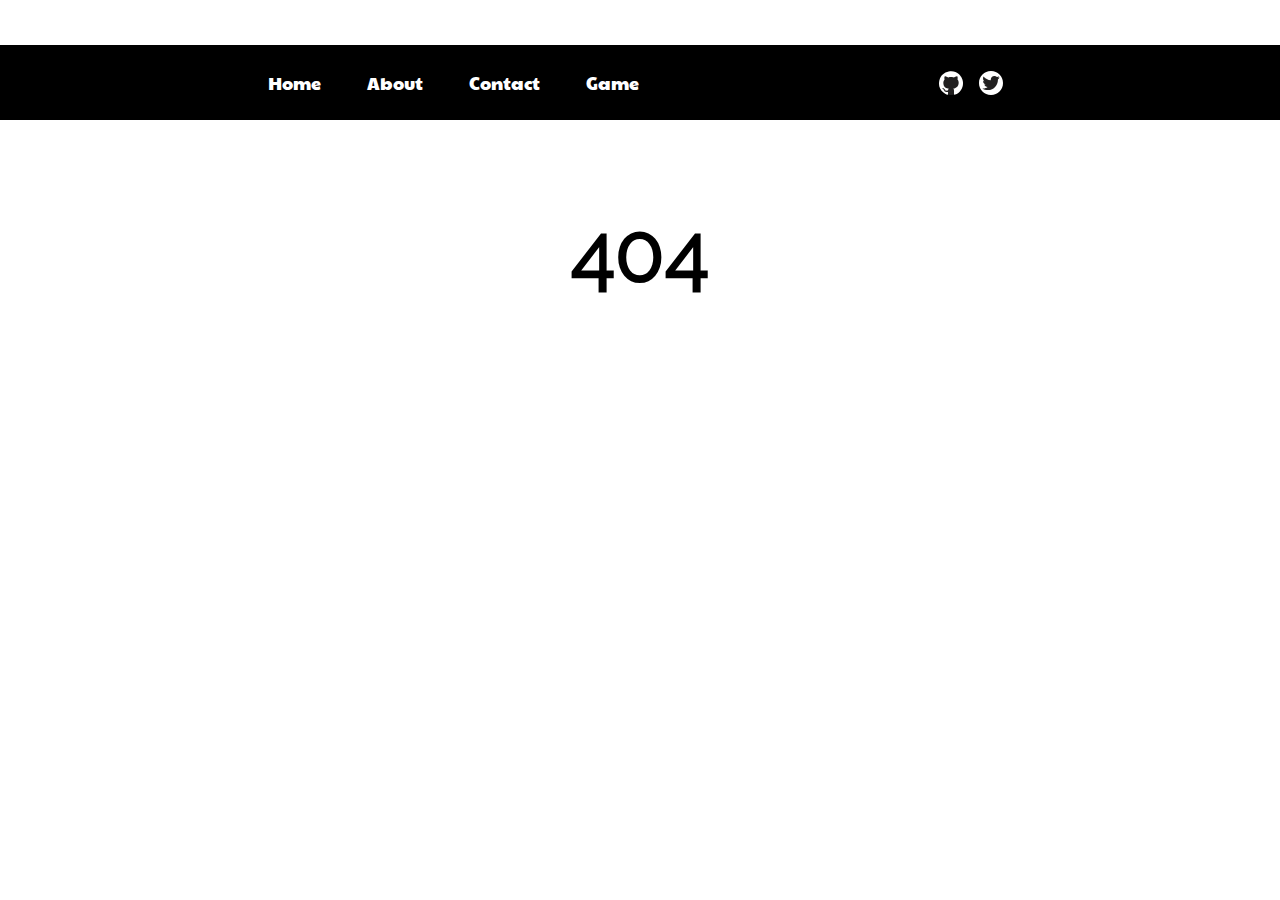
<file: index.html>
<!DOCTYPE html><html lang="en"><head><meta charset="utf-8"><meta name="viewport" content="width=device-width,initial-scale=1"><meta name="viewport" content="width=974"><link rel="shortcut icon" href="/favicon.ico"><title>Max Fadeev</title><link href="/static/css/main.d45c7eed.css" rel="stylesheet"></head><body><div id="root"><div data-reactroot="" data-reactid="1" data-react-checksum="-392172824"><header class="header" data-reactid="2"><nav class="nav" data-reactid="3"><ul data-reactid="4"><li data-reactid="5"><a href="/" data-reactid="6">Home</a></li><li data-reactid="7"><a href="/about" data-reactid="8">About</a></li><li data-reactid="9"><a href="/contact" data-reactid="10">Contact</a></li><li data-reactid="11"><a href="/game" data-reactid="12">Game</a></li></ul></nav><ul class="icons" data-reactid="13"><li data-reactid="14"><a target="_blank" rel="noopener" href="https://github.com/maxfadeev" data-reactid="15"><img src="/img/github.svg" alt="github" data-reactid="16"></a></li><li data-reactid="17"><a target="_blank" rel="noopener" href="https://twitter.com/_maxfadeev" data-reactid="18"><img src="/img/twitter.svg" alt="twitter" data-reactid="19"></a></li></ul></header><main class="content" data-reactid="20"><div class="home" data-reactid="21"><h2 data-reactid="22">Welcome!</h2><p data-reactid="23"><!-- react-text: 24 -->My name is Max Fadeev. I am a Developer. Read a little bit more about me <!-- /react-text --><a href="/about" data-reactid="25">here</a><!-- react-text: 26 -->. If you don't need the information about me, you can just play a little <!-- /react-text --><a href="/game" data-reactid="27">game</a><!-- react-text: 28 -->.<!-- /react-text --></p><p data-reactid="29"><!-- react-text: 30 -->Fill free to <!-- /react-text --><a href="/contact" data-reactid="31">contact</a><!-- react-text: 32 --> me.<!-- /react-text --></p><p data-reactid="33">Here is a desert, me and an orange =).</p><img src="/img/desert.jpg" alt="desert" data-reactid="34"></div><footer class="footer" data-reactid="35"><span class="footer-copyright" data-reactid="36"><!-- react-text: 37 -->© <!-- /react-text --><!-- react-text: 38 -->2019<!-- /react-text --><!-- react-text: 39 --> - Max Fadeev<!-- /react-text --></span><ul class="icons" data-reactid="40"><li data-reactid="41"><a target="_blank" rel="noopener" href="https://github.com/maxfadeev" data-reactid="42"><img src="/img/github-black.svg" alt="github" data-reactid="43"></a></li><li data-reactid="44"><a target="_blank" rel="noopener" href="https://twitter.com/_maxfadeev" data-reactid="45"><img src="/img/twitter-black.svg" alt="twitter" data-reactid="46"></a></li></ul></footer></main></div></div><script type="text/javascript" src="/static/js/main.704d7cce.js"></script></body></html>
</file>
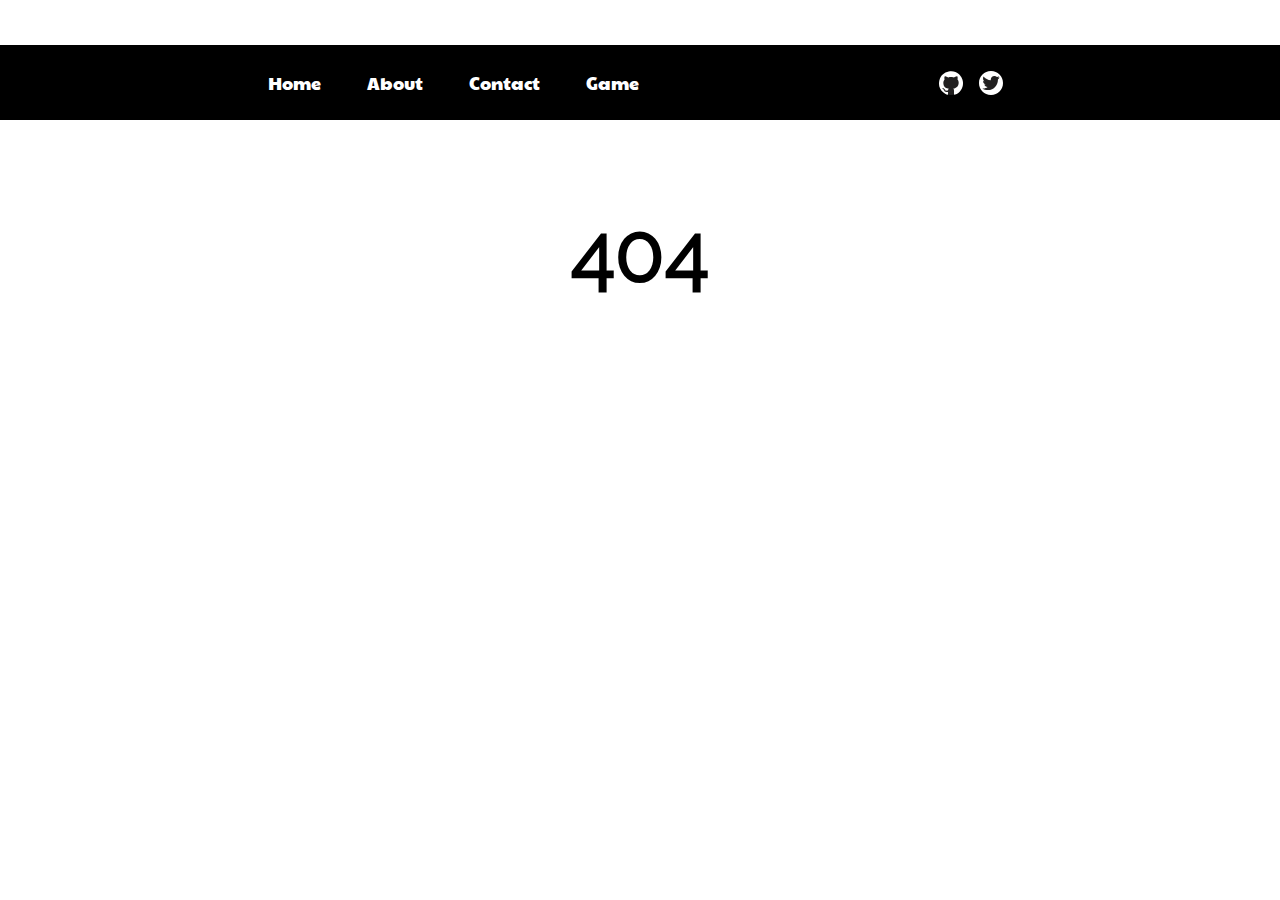
<file: 200.html>
<!doctype html><html lang="en"><head><meta charset="utf-8"><meta name="viewport" content="width=device-width,initial-scale=1"><meta name="viewport" content="width=974"><link rel="shortcut icon" href="/favicon.ico"><title>React App</title><link href="/static/css/main.d45c7eed.css" rel="stylesheet"></head><body><div id="root"></div><script type="text/javascript" src="/static/js/main.704d7cce.js"></script></body></html>
</file>
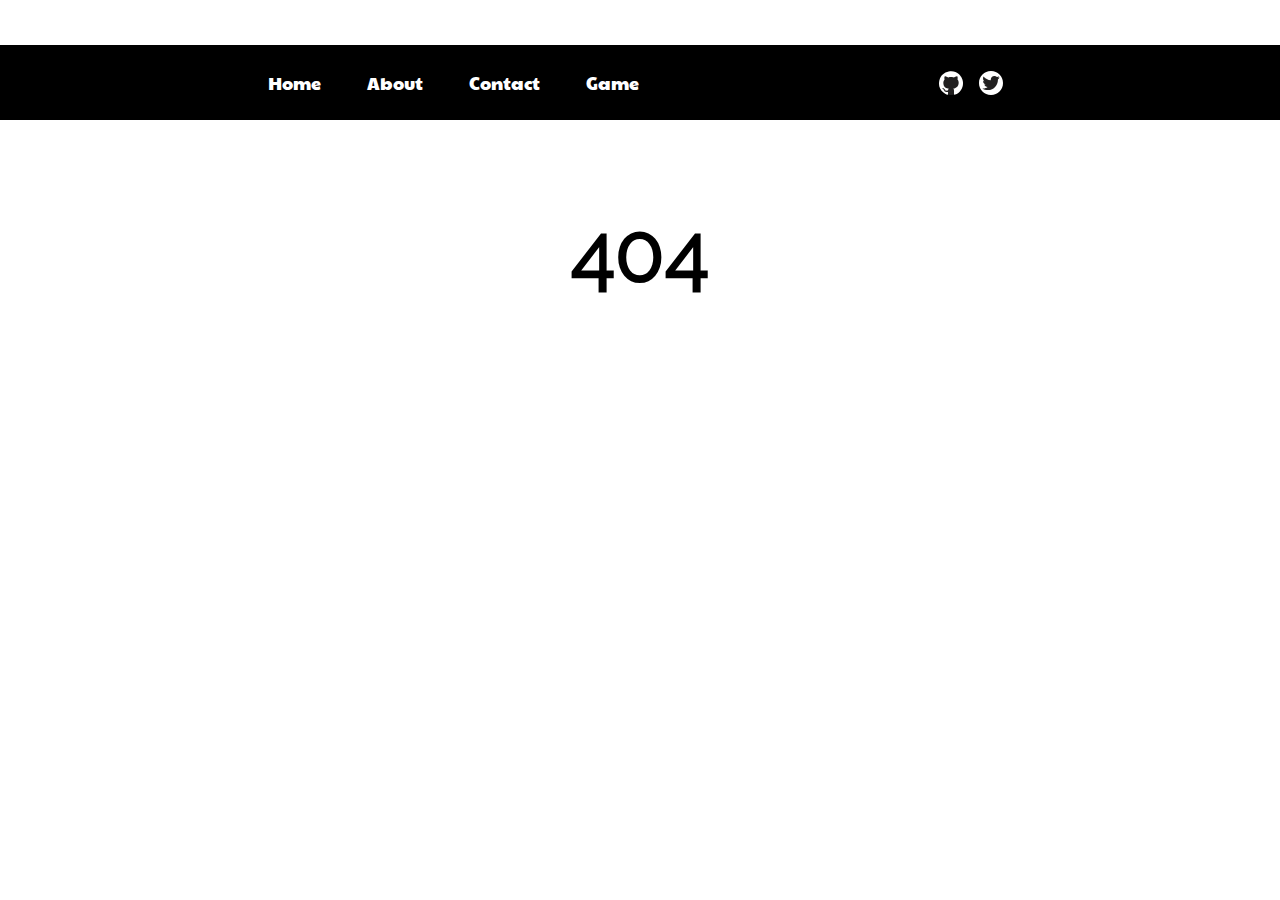
<file: about.html>
<!DOCTYPE html><html lang="en"><head><meta charset="utf-8"><meta name="viewport" content="width=device-width,initial-scale=1"><meta name="viewport" content="width=974"><link rel="shortcut icon" href="/favicon.ico"><title>About</title><link href="/static/css/main.d45c7eed.css" rel="stylesheet"></head><body><div id="root"><div data-reactroot="" data-reactid="1" data-react-checksum="-1489523738"><header class="header" data-reactid="2"><nav class="nav" data-reactid="3"><ul data-reactid="4"><li data-reactid="5"><a href="/" data-reactid="6">Home</a></li><li data-reactid="7"><a href="/about" data-reactid="8">About</a></li><li data-reactid="9"><a href="/contact" data-reactid="10">Contact</a></li><li data-reactid="11"><a href="/game" data-reactid="12">Game</a></li></ul></nav><ul class="icons" data-reactid="13"><li data-reactid="14"><a target="_blank" rel="noopener" href="https://github.com/maxfadeev" data-reactid="15"><img src="/img/github.svg" alt="github" data-reactid="16"></a></li><li data-reactid="17"><a target="_blank" rel="noopener" href="https://twitter.com/_maxfadeev" data-reactid="18"><img src="/img/twitter.svg" alt="twitter" data-reactid="19"></a></li></ul></header><main class="content" data-reactid="20"><div class="about" data-reactid="21"><div class="image" data-reactid="22"><img alt="max" src="/img/max.jpg" data-reactid="23"></div><h2 data-reactid="24">About</h2><p data-reactid="25">Hi, I am Max Fadeev. I'm a Developer mostly specializing in Web technologies. Recent years, I devote more attention to JavaScript, React, Node.js, Electron and more. I really love my job and get inspired by the community more and more.</p><p data-reactid="26">Also I like table tennis, it is an amazing game which requires an ability to think and make decisions faster than you can say Jack Robinson(this could be helpful for work).</p><p data-reactid="27"><!-- react-text: 28 -->By the way, in case you are a bit tired and want to get some rest, you can play a little <!-- /react-text --><a href="/game" data-reactid="29">game</a><!-- react-text: 30 --> of my childhood called <!-- /react-text --><a target="_blank" rel="noopener" href="https://en.wikipedia.org/wiki/Bulls_and_Cows" data-reactid="31">"Bulls and Cows"</a><!-- react-text: 32 -->(We used to call it just "Numbers").<!-- /react-text --></p><p data-reactid="33"><!-- react-text: 34 -->In any case, fill free to <!-- /react-text --><a href="/contact" data-reactid="35">contact</a><!-- react-text: 36 --> me.<!-- /react-text --></p></div><footer class="footer" data-reactid="37"><span class="footer-copyright" data-reactid="38"><!-- react-text: 39 -->© <!-- /react-text --><!-- react-text: 40 -->2019<!-- /react-text --><!-- react-text: 41 --> - Max Fadeev<!-- /react-text --></span><ul class="icons" data-reactid="42"><li data-reactid="43"><a target="_blank" rel="noopener" href="https://github.com/maxfadeev" data-reactid="44"><img src="/img/github-black.svg" alt="github" data-reactid="45"></a></li><li data-reactid="46"><a target="_blank" rel="noopener" href="https://twitter.com/_maxfadeev" data-reactid="47"><img src="/img/twitter-black.svg" alt="twitter" data-reactid="48"></a></li></ul></footer></main></div></div><script type="text/javascript" src="/static/js/main.704d7cce.js"></script></body></html>
</file>
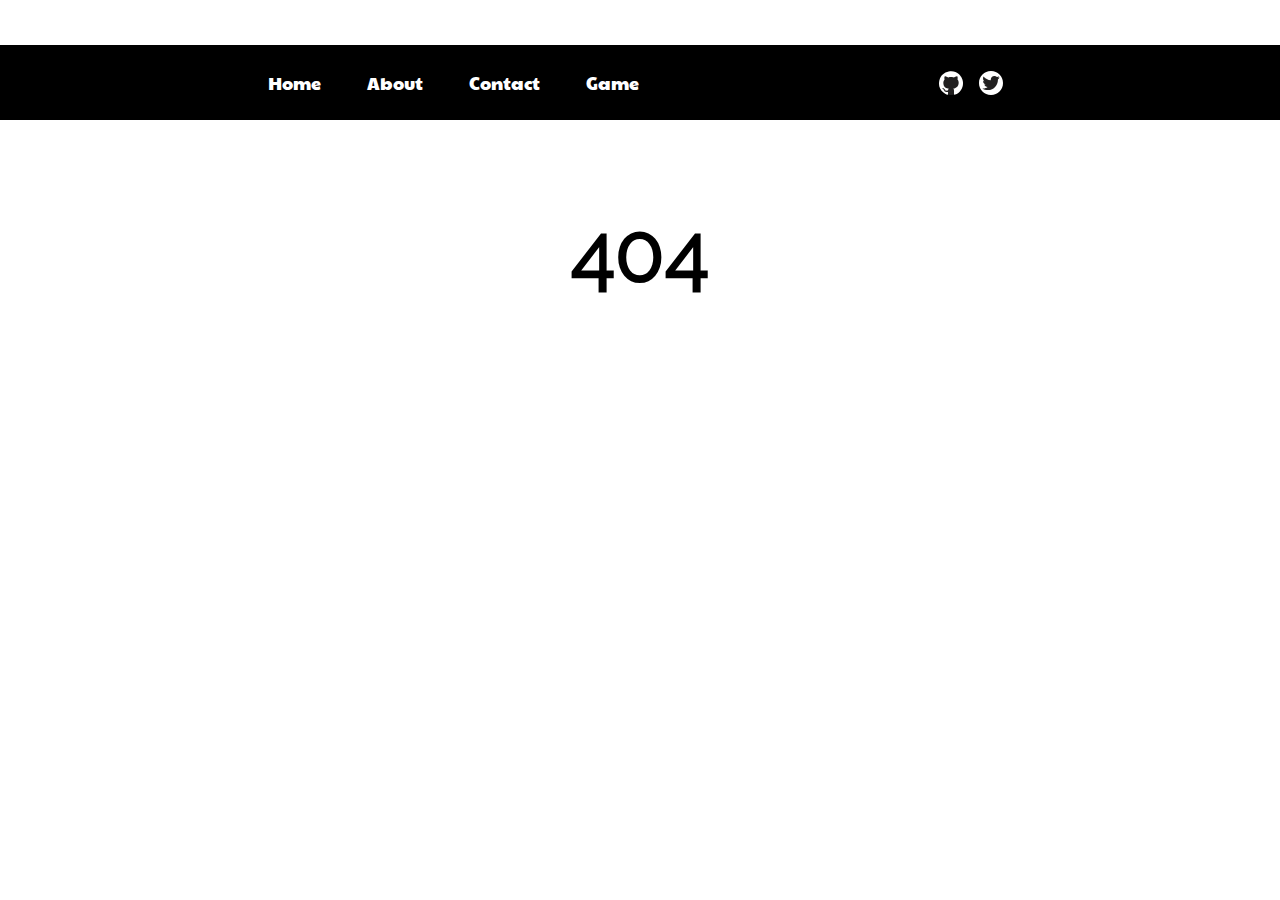
<file: contact.html>
<!DOCTYPE html><html lang="en"><head><meta charset="utf-8"><meta name="viewport" content="width=device-width,initial-scale=1"><meta name="viewport" content="width=974"><link rel="shortcut icon" href="/favicon.ico"><title>Contact</title><link href="/static/css/main.d45c7eed.css" rel="stylesheet"></head><body><div id="root"><div data-reactroot="" data-reactid="1" data-react-checksum="-65792595"><header class="header" data-reactid="2"><nav class="nav" data-reactid="3"><ul data-reactid="4"><li data-reactid="5"><a href="/" data-reactid="6">Home</a></li><li data-reactid="7"><a href="/about" data-reactid="8">About</a></li><li data-reactid="9"><a href="/contact" data-reactid="10">Contact</a></li><li data-reactid="11"><a href="/game" data-reactid="12">Game</a></li></ul></nav><ul class="icons" data-reactid="13"><li data-reactid="14"><a target="_blank" rel="noopener" href="https://github.com/maxfadeev" data-reactid="15"><img src="/img/github.svg" alt="github" data-reactid="16"></a></li><li data-reactid="17"><a target="_blank" rel="noopener" href="https://twitter.com/_maxfadeev" data-reactid="18"><img src="/img/twitter.svg" alt="twitter" data-reactid="19"></a></li></ul></header><main class="content" data-reactid="20"><div class="contact" data-reactid="21"><h2 data-reactid="22">Contact</h2><p data-reactid="23">If you have questions, an interesting topic for conversation, tempting offer or something else, fill free to contact me. Despite the fact that I'm an angry introvert =), I'am open for your propositions.</p><p data-reactid="24"><!-- react-text: 25 -->Find me on Twitter: <!-- /react-text --><a target="_blank" rel="noopener" href="https://twitter.com/_maxfadeev" data-reactid="26">@_maxfadeev</a></p><p data-reactid="27"><!-- react-text: 28 -->Find me on Github: <!-- /react-text --><a target="_blank" rel="noopener" href="https://github.com/maxfadeev" data-reactid="29">maxfadeev</a></p><p data-reactid="30"><!-- react-text: 31 -->Mail me: <!-- /react-text --><a href="mailto:mail@maxfadeev.com" data-reactid="32">mail@maxfadeev.com</a></p></div><footer class="footer" data-reactid="33"><span class="footer-copyright" data-reactid="34"><!-- react-text: 35 -->© <!-- /react-text --><!-- react-text: 36 -->2019<!-- /react-text --><!-- react-text: 37 --> - Max Fadeev<!-- /react-text --></span><ul class="icons" data-reactid="38"><li data-reactid="39"><a target="_blank" rel="noopener" href="https://github.com/maxfadeev" data-reactid="40"><img src="/img/github-black.svg" alt="github" data-reactid="41"></a></li><li data-reactid="42"><a target="_blank" rel="noopener" href="https://twitter.com/_maxfadeev" data-reactid="43"><img src="/img/twitter-black.svg" alt="twitter" data-reactid="44"></a></li></ul></footer></main></div></div><script type="text/javascript" src="/static/js/main.704d7cce.js"></script></body></html>
</file>
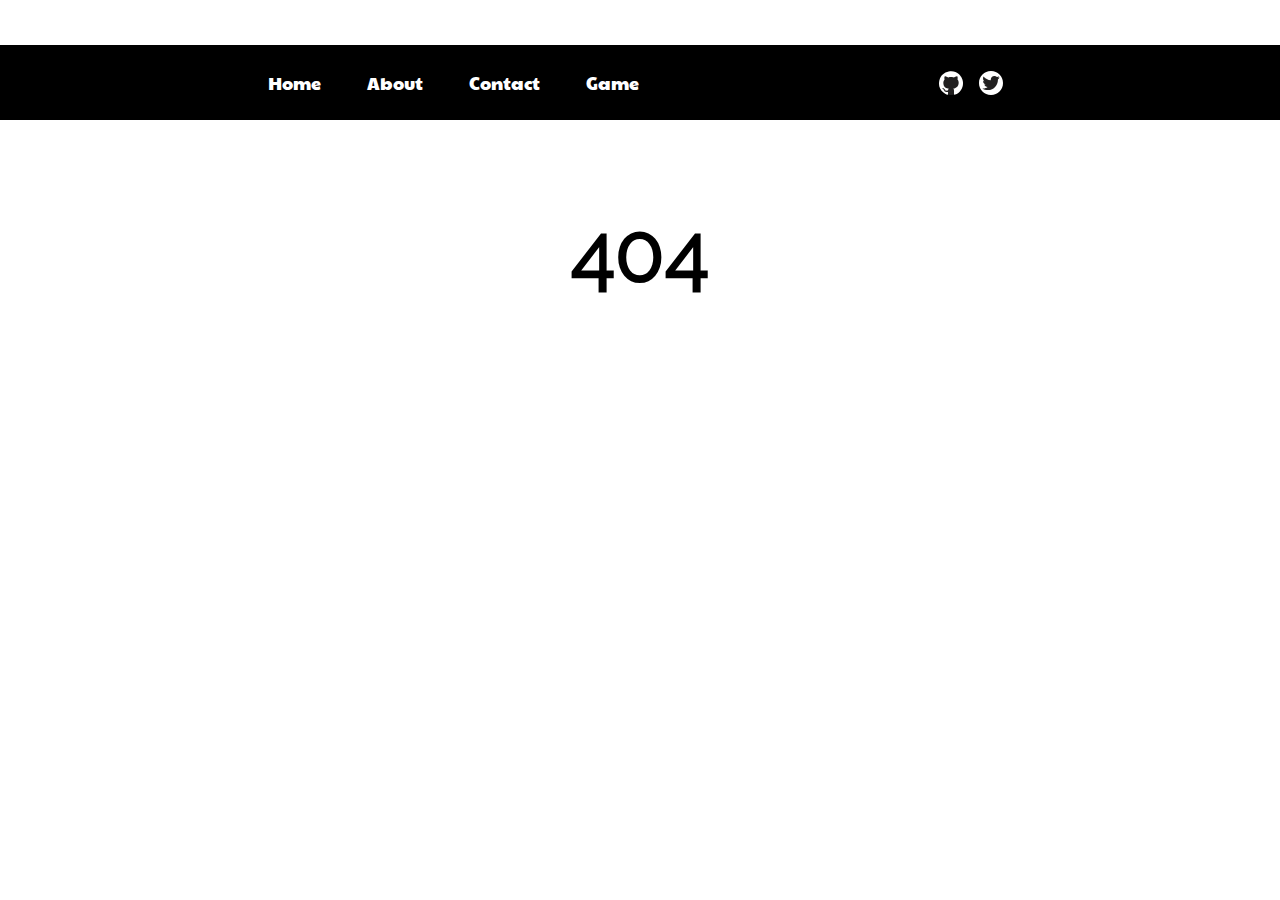
<file: game.html>
<!DOCTYPE html><html lang="en"><head><meta charset="utf-8"><meta name="viewport" content="width=device-width,initial-scale=1"><meta name="viewport" content="width=974"><link rel="shortcut icon" href="/favicon.ico"><title>Game</title><link href="/static/css/main.d45c7eed.css" rel="stylesheet"></head><body><div id="root"><div data-reactroot="" data-reactid="1" data-react-checksum="-1328954893"><header class="header" data-reactid="2"><nav class="nav" data-reactid="3"><ul data-reactid="4"><li data-reactid="5"><a href="/" data-reactid="6">Home</a></li><li data-reactid="7"><a href="/about" data-reactid="8">About</a></li><li data-reactid="9"><a href="/contact" data-reactid="10">Contact</a></li><li data-reactid="11"><a href="/game" data-reactid="12">Game</a></li></ul></nav><ul class="icons" data-reactid="13"><li data-reactid="14"><a target="_blank" rel="noopener" href="https://github.com/maxfadeev" data-reactid="15"><img src="/img/github.svg" alt="github" data-reactid="16"></a></li><li data-reactid="17"><a target="_blank" rel="noopener" href="https://twitter.com/_maxfadeev" data-reactid="18"><img src="/img/twitter.svg" alt="twitter" data-reactid="19"></a></li></ul></header><main class="content" data-reactid="20"><div id="game-container" data-reactid="21"><div data-reactid="22"><ul id="numeric-buttons" class="disable-select" data-reactid="23"><li data-reactid="24"><a href="" data-reactid="25">0</a></li><li data-reactid="26"><a href="" data-reactid="27">1</a></li><li data-reactid="28"><a href="" data-reactid="29">2</a></li><li data-reactid="30"><a href="" data-reactid="31">3</a></li><li data-reactid="32"><a href="" data-reactid="33">4</a></li><li data-reactid="34"><a href="" data-reactid="35">5</a></li><li data-reactid="36"><a href="" data-reactid="37">6</a></li><li data-reactid="38"><a href="" data-reactid="39">7</a></li><li data-reactid="40"><a href="" data-reactid="41">8</a></li><li data-reactid="42"><a href="" data-reactid="43">9</a></li></ul><ul id="typed-digits" class="disable-select" data-reactid="44"><li data-reactid="45"><a href="" data-reactid="46">.</a><span class="no-icon" data-reactid="47"></span></li><li data-reactid="48"><a href="" data-reactid="49">.</a><span class="no-icon" data-reactid="50"></span></li><li data-reactid="51"><a href="" data-reactid="52">.</a><span class="no-icon" data-reactid="53"></span></li><li data-reactid="54"><a href="" data-reactid="55">.</a><span class="no-icon" data-reactid="56"></span></li></ul><span class="success-message" data-reactid="57">Click on the numeric buttons above to make your guess</span><span class="score-button-stub disable-select" data-reactid="58">Guess</span><div id="results-list" class="visible" data-reactid="59"><div class="player-results" data-reactid="60"><ul class="guesses-list" data-reactid="61"></ul><ul class="scores-list" data-reactid="62"></ul></div><!-- react-text: 63 --><!-- /react-text --></div></div><div class="game-rules" data-reactid="64"><a href="" data-reactid="65">Show rules</a><div class="hidden" data-reactid="66"><p data-reactid="67">Bulls and Cows is an old, numerical version of code-breaking game for two players.</p><p data-reactid="68">It is played with 4 digits. The digits must be all different. Then, in turn, players try to guess their opponent's number who gives the number of matches. If the matching digits are in their right positions, they are "bulls"(green circle here), if in different positions, they are "cows"(orange circle here).</p><p data-reactid="69">The first one to reveal the other's secret number wins the game.</p><p data-reactid="70">You must follow rules listed below:</p><ul data-reactid="71"><li data-reactid="72">Zero can not be used as a first numeral of the whole number</li><li data-reactid="73">Same numeral can not be used twice</li><li data-reactid="74">Quantity of numerals must be 4, not more, not less</li><li data-reactid="75">You type your guess, then opponent's matching by turns</li></ul></div></div></div><!-- react-empty: 76 --></main></div></div><script type="text/javascript" src="/static/js/main.704d7cce.js"></script></body></html>
</file>
<file: static/css/main.d45c7eed.css>
body{margin:0;font-family:sans-serif}body,ul{padding:0}ul{list-style:none}img{max-width:100%}@font-face{font-family:Paytone One;src:url(/static/media/paytone-one.1cc667bb.woff2) format("woff2")}@font-face{font-family:Raleway;src:url(/static/media/raleway.9106435a.woff2) format("woff2")}.header{margin-top:45px;overflow:hidden;text-align:center;background-color:#000}.header .icons{display:inline-block;margin-top:26px}.header .icons li{float:left;margin:0 8px;border-radius:50%;background-color:hsla(48,45%,98%,.13)}.header .icons li,header .icons img{width:24px;height:24px}.nav{list-style:none;font-family:Paytone One}.nav ul{margin:0 auto;max-width:790px}.nav li{float:left}.nav a{display:block;padding:25px 23px;text-decoration:none;color:#fff;font-size:18px}.nav a:hover{border-bottom:7px solid #fff;padding-bottom:18px}.home a{color:orange}.about img{border-radius:50%;-webkit-animation:eMLfYp 1s forwards;animation:eMLfYp 1s forwards}.about .image{text-align:center;position:relative;border-radius:50%;margin:0 auto;width:214px;height:212px;background:rgba(0,0,0,.05)}.about a{color:orange}.contact a{color:orange}#numeric-buttons{width:100%;height:120px;padding:0;margin:0}#numeric-buttons li{font-family:Paytone One;font-size:32px;float:left;margin:0 10px;padding:2px 0}#numeric-buttons li a{text-decoration:none;color:#373737;text-shadow:0 1px 0 #333,0 2px 0 #393939,0 3px 0 #bbb,0 4px 0 #b9b9b9,0 5px 0 #111,0 6px 1px rgba(0,0,0,.1),0 0 5px rgba(0,0,0,.1),0 1px 3px rgba(0,0,0,.3),0 3px 5px rgba(0,0,0,.2),0 5px 10px rgba(0,0,0,.25),0 10px 10px rgba(0,0,0,.2),0 20px 20px rgba(0,0,0,.15)}#numeric-buttons li a:active{text-shadow:0 1px 0 #222,0 1px 0 #292929,0 2px 0 #bbb,0 3px 0 #111,0 6px 1px rgba(0,0,0,.1),0 0 5px rgba(0,0,0,.1),0 1px 3px rgba(0,0,0,.3),0 3px 5px rgba(0,0,0,.2),0 5px 10px rgba(0,0,0,.25),0 10px 10px rgba(0,0,0,.2)}#numeric-buttons li:active{padding-top:4px;padding-bottom:0}#numeric-buttons li a:focus{outline:none}.score-button{text-decoration:none;text-align:center;font-family:Paytone One;display:block;width:62px;height:44px;margin:2px auto;padding-top:18px;border-radius:50%;background-color:#373737;color:#fff;-webkit-box-shadow:0 1px 0 #333,0 2px 0 #393939,0 3px 0 #bbb,0 4px 0 #b9b9b9,0 5px 0 #111,0 6px 1px rgba(0,0,0,.1),0 0 5px rgba(0,0,0,.1),0 1px 3px rgba(0,0,0,.3),0 3px 5px rgba(0,0,0,.2),0 5px 10px rgba(0,0,0,.25),0 10px 10px rgba(0,0,0,.2),0 20px 20px rgba(0,0,0,.15);box-shadow:0 1px 0 #333,0 2px 0 #393939,0 3px 0 #bbb,0 4px 0 #b9b9b9,0 5px 0 #111,0 6px 1px rgba(0,0,0,.1),0 0 5px rgba(0,0,0,.1),0 1px 3px rgba(0,0,0,.3),0 3px 5px rgba(0,0,0,.2),0 5px 10px rgba(0,0,0,.25),0 10px 10px rgba(0,0,0,.2),0 20px 20px rgba(0,0,0,.15)}.score-button:active{-webkit-box-shadow:0 1px 0 #222,0 1px 0 #292929,0 2px 0 #bbb,0 3px 0 #111,0 6px 1px rgba(0,0,0,.1),0 0 5px rgba(0,0,0,.1),0 1px 3px rgba(0,0,0,.3),0 3px 5px rgba(0,0,0,.2),0 5px 10px rgba(0,0,0,.25),0 10px 10px rgba(0,0,0,.2);box-shadow:0 1px 0 #222,0 1px 0 #292929,0 2px 0 #bbb,0 3px 0 #111,0 6px 1px rgba(0,0,0,.1),0 0 5px rgba(0,0,0,.1),0 1px 3px rgba(0,0,0,.3),0 3px 5px rgba(0,0,0,.2),0 5px 10px rgba(0,0,0,.25),0 10px 10px rgba(0,0,0,.2);margin-top:4px;margin-bottom:0}.score-button-stub{text-decoration:none;text-align:center;font-family:Paytone One;display:block;width:62px;height:44px;margin:2px auto;padding-top:18px;border-radius:50%;background-color:#f7f7f7;color:#fff}.score-numerals li{display:inline-block;margin:0 3px}.score-numerals li span{margin:0;margin-left:3px}.guesses-list,.scores-list{margin:0;padding:0;float:left;width:50%}.guesses-list .guess:nth-child(odd),.scores-list .score:nth-child(odd){background-color:#efefef}.guesses-list .guess,.scores-list .score{font-family:Paytone One;font-size:15px;padding:5px;border-bottom:1px dotted #d9d9d9}#results-list{padding-top:32px}.guesses-list{text-align:left}.scores-list{text-align:right}.player-results{display:inline-block;width:100%;margin-bottom:35px}.player-results .guesses-list{width:50%;float:left}.award{text-align:center;padding-top:27px}.award span{margin-top:16px}#typed-digits{width:100%;height:30px;margin:0;padding-bottom:13px;text-align:center}#typed-digits li{font-family:Paytone One;font-size:18px;display:inline-block}#typed-digits li a{display:inline-block;width:10px;color:#000;padding:5px;text-decoration:none}.error-message,.success-message{font-family:Raleway;font-size:12px;color:green;display:block;text-align:center;padding-bottom:22px;height:38px}.success-message{color:green}.error-message{color:red}.success-message b{font-family:Paytone One;font-size:16px;letter-spacing:1px}.success-message p{margin:0}.score-button+.error-message,.score-button-stub+.error-message{padding-top:21px}.game-info-result,.game-info-result span{margin:0 2px}.game-rules{position:absolute;top:158px;margin-left:-70px;width:360px;font-family:Raleway;font-size:13px;background-color:#fff}.game-rules ul{list-style:disc;font-weight:700;padding-left:25px}.game-rules a{width:100%;font-weight:700;font-size:12px;text-decoration:none;text-align:right;display:block;color:#000}.game-rules .visible{height:333px}#game-container{width:192px;height:330px;margin:0 auto;padding-top:20px}.horizontal-line{border:0;height:1px;background-image:-webkit-linear-gradient(left,#fff,orange,#fff);background-image:-o-linear-gradient(left,#fff,orange,#fff)}.disable-select{-webkit-user-select:none;-moz-user-select:none;-ms-user-select:none;user-select:none}.green-icon,.orange-icon{display:inline-block;margin-bottom:1px;border-radius:50%;width:10px;height:10px}.green-icon{background-color:green}.orange-icon{background-color:orange}.hidden{display:none}.footer .icons{width:72px;height:40px;margin:12px auto}.footer .icons img,.footer .icons li{width:24px;height:24px}.footer .icons li{float:left;margin:0 6px;border-radius:50%;background-color:hsla(48,45%,98%,.13)}.footer{margin-top:45px;overflow:hidden;text-align:center;font-family:Paytone One}.page404{text-align:center;font-size:54px}.content{width:744px;margin:0 auto;padding-top:18px;font-family:Raleway;padding-right:15px;padding-left:15px}
/*# sourceMappingURL=main.d45c7eed.css.map*/
</file>
